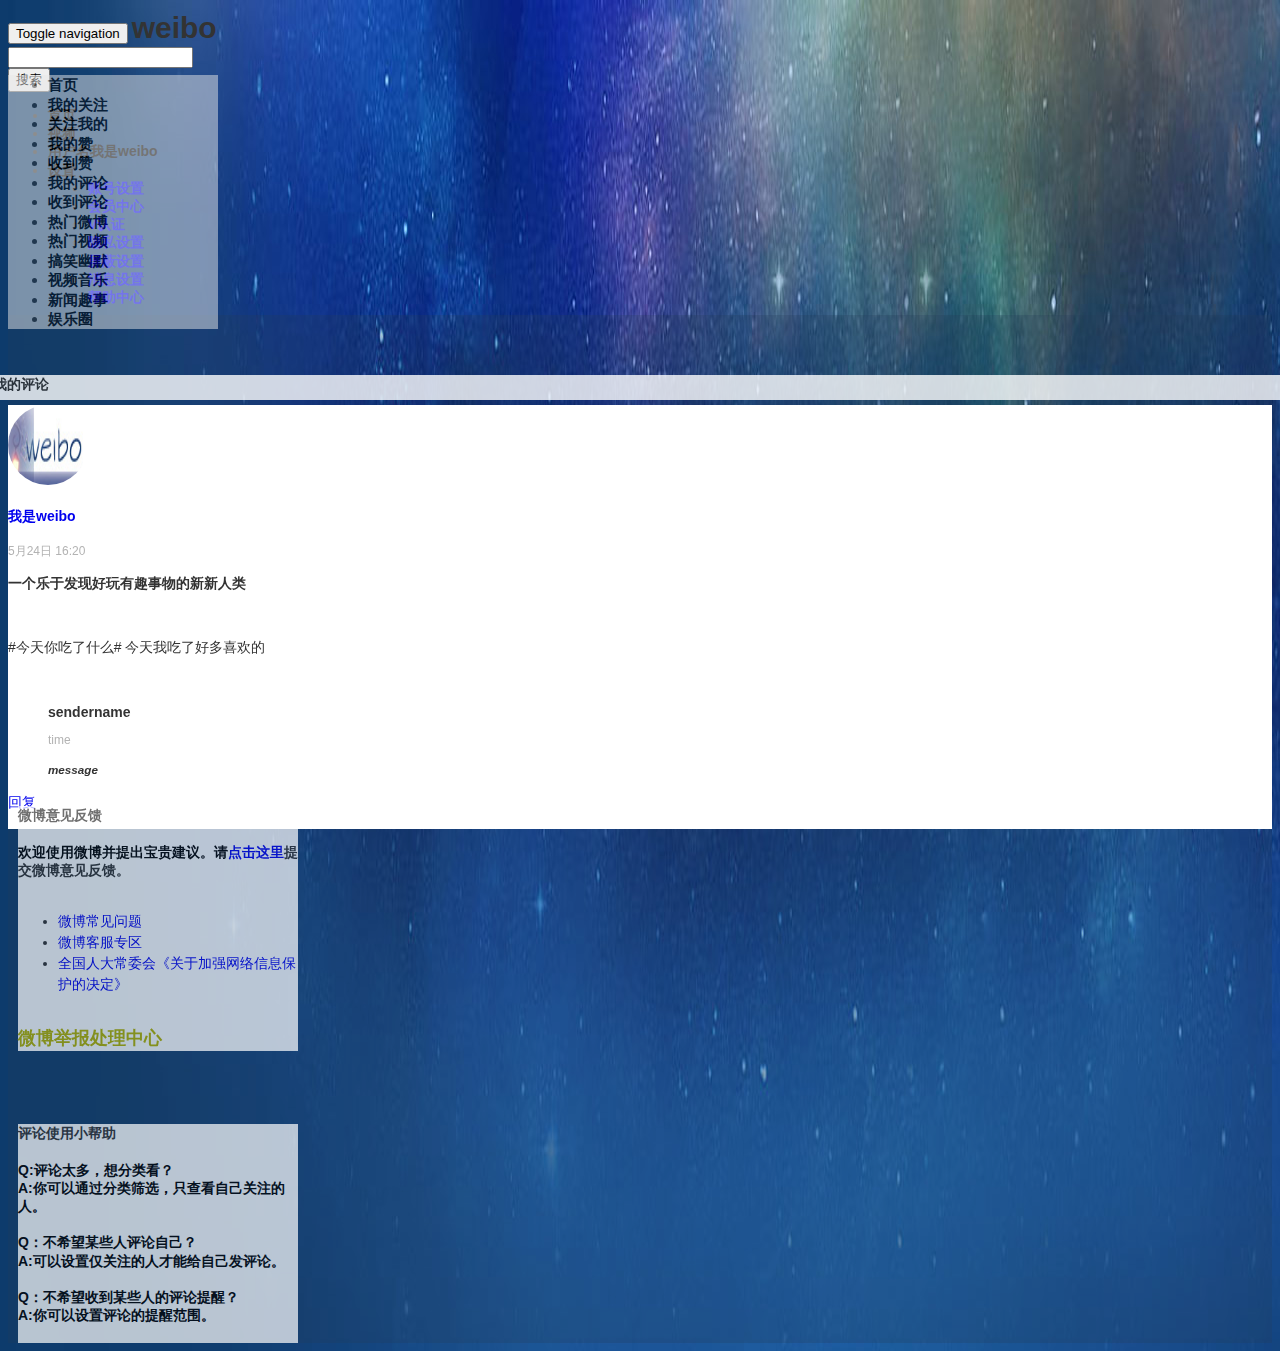
<file: my_comment.html>
<!DOCTYPE html>
<html>
<head>
   <title>weibo-发现好玩有趣的事情</title>
   <meta http-equiv="content-type" content="text/html; charset=utf-8" />
   <link href="http://cdn.static.runoob.com/libs/bootstrap/3.3.7/css/bootstrap.min.css" rel="stylesheet">
   <script src="js/jquery-2.1.0.min.js"></script>
   <script src="http://cdn.static.runoob.com/libs/bootstrap/3.3.7/js/bootstrap.min.js"></script>
   <script type="text/javascript" src="js/jQuery-cookie.js"></script>
   <link href="styles/weibo.css" type="text/css" rel="stylesheet" />
   <script type="text/javascript">
       function res(){
  	var content = prompt("请输入要回复的内容","内容");
  	$.ajax({
             type: "POST",
             url:"url",//-------------------------------------------------------需要填写php的URL
			 async: false,
             data: {"username":$.cookie("username"),"request":"comment","message":$("#message").val(),"content":content},//给服务器端传递用户昵称，类型为json,传递的类型需要和后台协商，这里给出必要3项：评论用户名称、请求类型、被评论微博id、评论内容
			 dataType:"text",//需要传递回确认信息
             success: function(){
			   window.location.reload();//刷新页面
				}
			 error: function(){
			 alert("回复失败！");
			 }
         });

  };
  </script>
	<script>
	$(document).ready(function(){
		if($.cookie("username"))  $("#username").text($.cookie("username"));//导航栏中的用户名字段设置为当前登录用户名
	});
	<!--消息获取-->
	$(document).ready(function(){
		$.ajax({
             type: "GET",
             url://-------------------------------------------------------需要填写php的URL
			 async: false,
             data: {"username":$.cookie("username"),"request":"my_comment"},//给服务器端传递用户昵称，类型为json,这里是本人用户名称
			 dataType:"json",//需要传递回被评论微博发送者的用户名称sendername，评论时间time，用户名称sendername，微博内容message,评论内容comment
             success: function(data){
			   var json = eval(data); //数组  
               $.each(json, function (index, item) {  
                   //循环获取数据并且填充相应的html元素        
                   var time = json[index].time;	
				   var sendername = json[index].sendername;	
				   var message = json[index].message;
				   var headurl = json[index].headurl;
				   var time_comment = json[index].time_comment;
				   var comment = json[index].comment;
				   var myname = json[index].myname;


				   $("#myname").text(myname);
				   $("#time").text(time);
				   $("#head").attr("src",headurl); //头像
                   $("#descrip").text(descrip);
				   $("#time_comment").text(time_comment);
				   $("#sendername").text(sendername);
				   $("#message").text(message);
				   $("#comment").text(comment);
				   })
				}
			 error: function(){
			 alert("获取微博消息失败");
			 }
         });
	});
	$(document).ready(function(){
		$("#response").click(function(){});//回复按钮，尚未完成
	};
	</script>
</head>

<body background="images/pbg.jpg">

<!------------------------------------------头部------------------------------------>
<div class="container">
	<div class="row clearfix">
		<div class="col-md-12 column">
			<nav class="navbar navbar-default navbar-fixed-top" role="navigation">
				<div class="navbar-header">
					 <button type="button" class="navbar-toggle" data-toggle="collapse" data-target="#bs-example-navbar-collapse-1"> <span class="sr-only">Toggle navigation</span>
					 <span class="icon-bar"></span><span class="icon-bar"></span><span class="icon-bar"></span></button> <a class="navbar-brand" style="font-size:30px"><strong>weibo<strong/></a>
				</div>
				
				<div class="collapse navbar-collapse" id="bs-example-navbar-collapse-1">
					<form class="navbar-form navbar-left" role="search">
						<div class="form-group">
							<input class="form-control" type="text" />
						</div> <button type="submit" class="btn btn-default">搜索</button>
					</form>
					<ul class="nav navbar-nav navbar-right">
						<li class="active">
							 <a href="http://localhost:81/weibo/weibo.html"><span class="glyphicon glyphicon-home" style="color: rgb(0,0,0);"> 首页</span></a>
						</li>
						<li>
							 <a href="#"><span class="glyphicon glyphicon-film" style="color: rgb(0,0,0);"> 视频</span></a>
						</li>
						<li>
							 <a id="username" href="#"><span class="glyphicon glyphicon-user" style="color: rgb(0,0,0);">用户名我是weibo</span></a><!--需要显示用户名-->
						</li>
						<li class="dropdown">
							 <a href="#" class="dropdown-toggle" data-toggle="dropdown"><span class="glyphicon glyphicon-cog" style="color: rgb(0,0,0);">设置</span><strong class="caret"></strong></a>
							<ul class="dropdown-menu">
								<li>
									 <a href="#">账号设置</a>
								</li>
								<li>
									 <a href="#">会员中心</a>
								</li>
								<li>
									 <a href="#">V认证</a>
								</li>
								<li>
									 <a href="#">隐私设置</a>
								</li>
								<li>
									 <a href="#">屏蔽设置</a>
								</li>
								<li>
									 <a href="#">消息设置</a>
								</li>
								<li>
									 <a href="#">帮助中心</a>
								</li>
							</ul>
						</li>
						
					</ul>
				</div>
				
			</nav>
		</div>
	</div>
</div>

<div class="container" style="background-color:rgba(36,61,89,0.25);">

  <!--------------------------------------左部------------------------------------------>
	<div class="row clearfix">
		<div class="col-md-12 column">
			<div class="row clearfix" >
				
				<div class="col-md-2 column">
				 
					<ul class="nav nav-tabs nav-stacked" style="position:fixed;width:170px;top:60px;font-size:15px;background-color:#E8E8E8;opacity:0.5;">
					<!-------需要填充超链接---->
								<li>
									 <a href="http://localhost:81/weibo/weibo.html" ><span class="glyphicon glyphicon-home" style="color: rgb(0,0,0);"> 首页</span></a>
								</li>
								<li>
									 <a href="#"><span class="glyphicon glyphicon-heart" style="color: rgb(0,0,0);"> 我的关注</span></a>
								</li>
								<li>
									 <a href="#"><span class="glyphicon glyphicon-heart" style="color: rgb(0,0,0);"> 关注我的</span></a>
								</li>
								<li>
									 <a href="#"><span class="glyphicon glyphicon-thumbs-up" style="color: rgb(0,0,0);"> 我的赞</span></a>
								</li>
								<li>
									 <a href="#"><span class="glyphicon glyphicon-thumbs-up" style="color: rgb(0,0,0);"> 收到赞</span></a>
								</li>
								<li class="active">
									 <a href="#"><span class="glyphicon glyphicon-edit" style="color: rgb(0,0,0);"> 我的评论</span></a>
								</li>	
								<li>
									 <a href="#"><span class="glyphicon glyphicon-edit" style="color: rgb(0,0,0);"> 收到评论</span></a>
								</li></hr>
								<li>
									 <a href="#"><span class="glyphicon glyphicon-hand-right" style="color: rgb(0,0,0);"> 热门微博</span></a>
								</li>
								<li>
									 <a href="#"><span class="glyphicon glyphicon-hand-right" style="color: rgb(0,0,0);"> 热门视频</span></a>
								</li></hr>
								<li>
									 <a href="#"><span class="glyphicon glyphicon-hand-right" style="color: rgb(0,0,0);"> 搞笑幽默</span></a>
								</li> 
								<li>
									 <a href="#"><span class="glyphicon glyphicon-hand-right" style="color: rgb(0,0,0);"> 视频音乐</span></a>
								</li>
								<li>
									 <a href="#"><span class="glyphicon glyphicon-hand-right" style="color: rgb(0,0,0);"> 新闻趣事</span></a>
								</li>
								<li>
									 <a href="#"><span class="glyphicon glyphicon-hand-right" style="color: rgb(0,0,0);"> 娱乐圈</span></a>
								</li>
					</ul>
				</div>
				<!-----------------------------------------------------------中部---------------------------------------------------->

<div class="col-md-7 column" style="position:relative;top:60px;">
	<div class="page-header" style="background-color:white;margin-left:-15px;height:25px;margin-bottom:5px;margin-top:-10px;opacity:0.8;margin-right:-15px;position:relative;">
	<h4>我的评论</h4>
	</div>
<!--------------------------------------------一条消息------------------------------------------>
	 <div class="row clearfix" style="background-color:white;position:relative;">
		<div class="col-md-12 column">
			<!-----------------------------------头像和名称------------------------------------>			
			<div class="row clearfix">
				<div class="col-md-8 column">
					<div class="media">
						 <a id="head" href="#" class="pull-left" target="_blank"><img src="images/weibo.jpg" class="media-object" style="border-radius:50%;width:80px;height:80px;" alt='' /></a>
						<div class="media-body">
							<a id="myname" href="#" target="_blank"><h4 class="media-heading">
								我是weibo
							</h4></a>
							<p id="time_comment" class="txt" style="text-align:left;font-size:12px;color:#B3B3B3">5月24日 16:20</p>
							<p id="descrip">一个乐于发现好玩有趣事物的新新人类</p>
						</div>
					</div>
				</div>
				<div class="col-md-1 column"></div>
			</div>
			</br>
			<!------------------------------------中间消息主体------------------------------>
			<div class="row clearfix">
				<div class="col-md-12 column">
				<!---------------------------文字部分---------------------->
					<div class="txt" style="font-family:sans-serif;">
					<p id="comment">#今天你吃了什么#
						今天我吃了好多喜欢的</p>
					</div></br>
				</div>
									<!--------------------------引用原微博-------------------->
					<blockquote>
					<a id="sendername">
					sendername
					</a> 
					<p id="time" class="txt" style="text-align:left;font-size:12px;color:#B3B3B3">
					time
					</p>
					<small id="message"><cite>message</cite></small>
					</blockquote>
			</div>
			<!---------------------------------------回复按钮-------------------------------------->
			<div class="row clearfix">
				<div class="col-md-12 column">
				<div class="col-md-9 column"></div>
						<div class="col-md-3 column"><div class="txt">
						<span class="glyphicon glyphicon-edit"></span><a href="javascript:;" onclick="res()">回复</a></span>&nbsp;
						</div>						
				</div>
			</div>
		</div>
	</div><br/>
	</div>
<!------------------------------------------------------------消息结束----------------------------------------------------------->



<!------------------------------------------------------------消息展示结束----------------------------------------------------------->
</div><br/>

<!------------------------------------------------------------------右部------------------------------------------------------------------>
		<div class="col-md-3 column" >
            <div class="row clearfix">
		        <div class="col-md-12 column" style="width:280px;background-color:white;opacity:0.7;margin-left:10px;top:40px;">
                <h4 class="obj_name"><span class="main_title W_fb W_f14">微博意见反馈</span></h4>
                	<div class="WB_innerwrap">
			     		<div class="list_wrap">
			     			<a style="color: rgb(0,0,0)";>欢迎使用微博并提出宝贵建议。请<a href="#">点击这里</a>提交微博意见反馈。</a><br><br>
		         			<ul class="ul_hot" id="sgs">
							<li class="txt">
		              		<a href="#">微博常见问题</a>
		              		</li>
		              		<li class="txt">
		              		<a href="#">微博客服专区</a>
		              		</li>
		              		<li class="txt">
		              		<a href="#">全国人大常委会《关于加强网络信息保护的决定》</a>
		              		</li>
		        			</ul>
		        			<br>
		        			<a href="#" style="font-size:18px;color: rgb(180,180,0);"><span class="glyphicon glyphicon-warning-sign"> 微博举报处理中心</a>
		        		</div>
                	</div>
	            </div>
	        </div>
	        </br>
	        </br>
	        </br>
	        	        <div class="row clearfix">
		        <div class="col-md-12 column" style="width:280px;background-color:white;opacity:0.7;margin-left:10px;">
                <h4 class="obj_name"><span class="main_title W_fb W_f14">评论使用小帮助</span></h4>
			     			<a style="color:rgb(0,0,0);">Q:评论太多，想分类看？</a>
			     			</br>
			     			<a style="color:rgb(0,0,0);">A:你可以通过分类筛选，只查看自己关注的人。</a>
							</br>
							</br>
							<a style="color:rgb(0,0,0);">Q：不希望某些人评论自己？</a>
			     			</br>
			     			<a style="color:rgb(0,0,0);">A:可以设置仅关注的人才能给自己发评论。</a>
							</br>
							</br>
							<a style="color:rgb(0,0,0);">Q：不希望收到某些人的评论提醒？</a>
			     			</br>
			     			<a style="color:rgb(0,0,0);">A:你可以设置评论的提醒范围。</a>
							</br>
							</br>
	            </div>
	        </div>

</body>
</file>
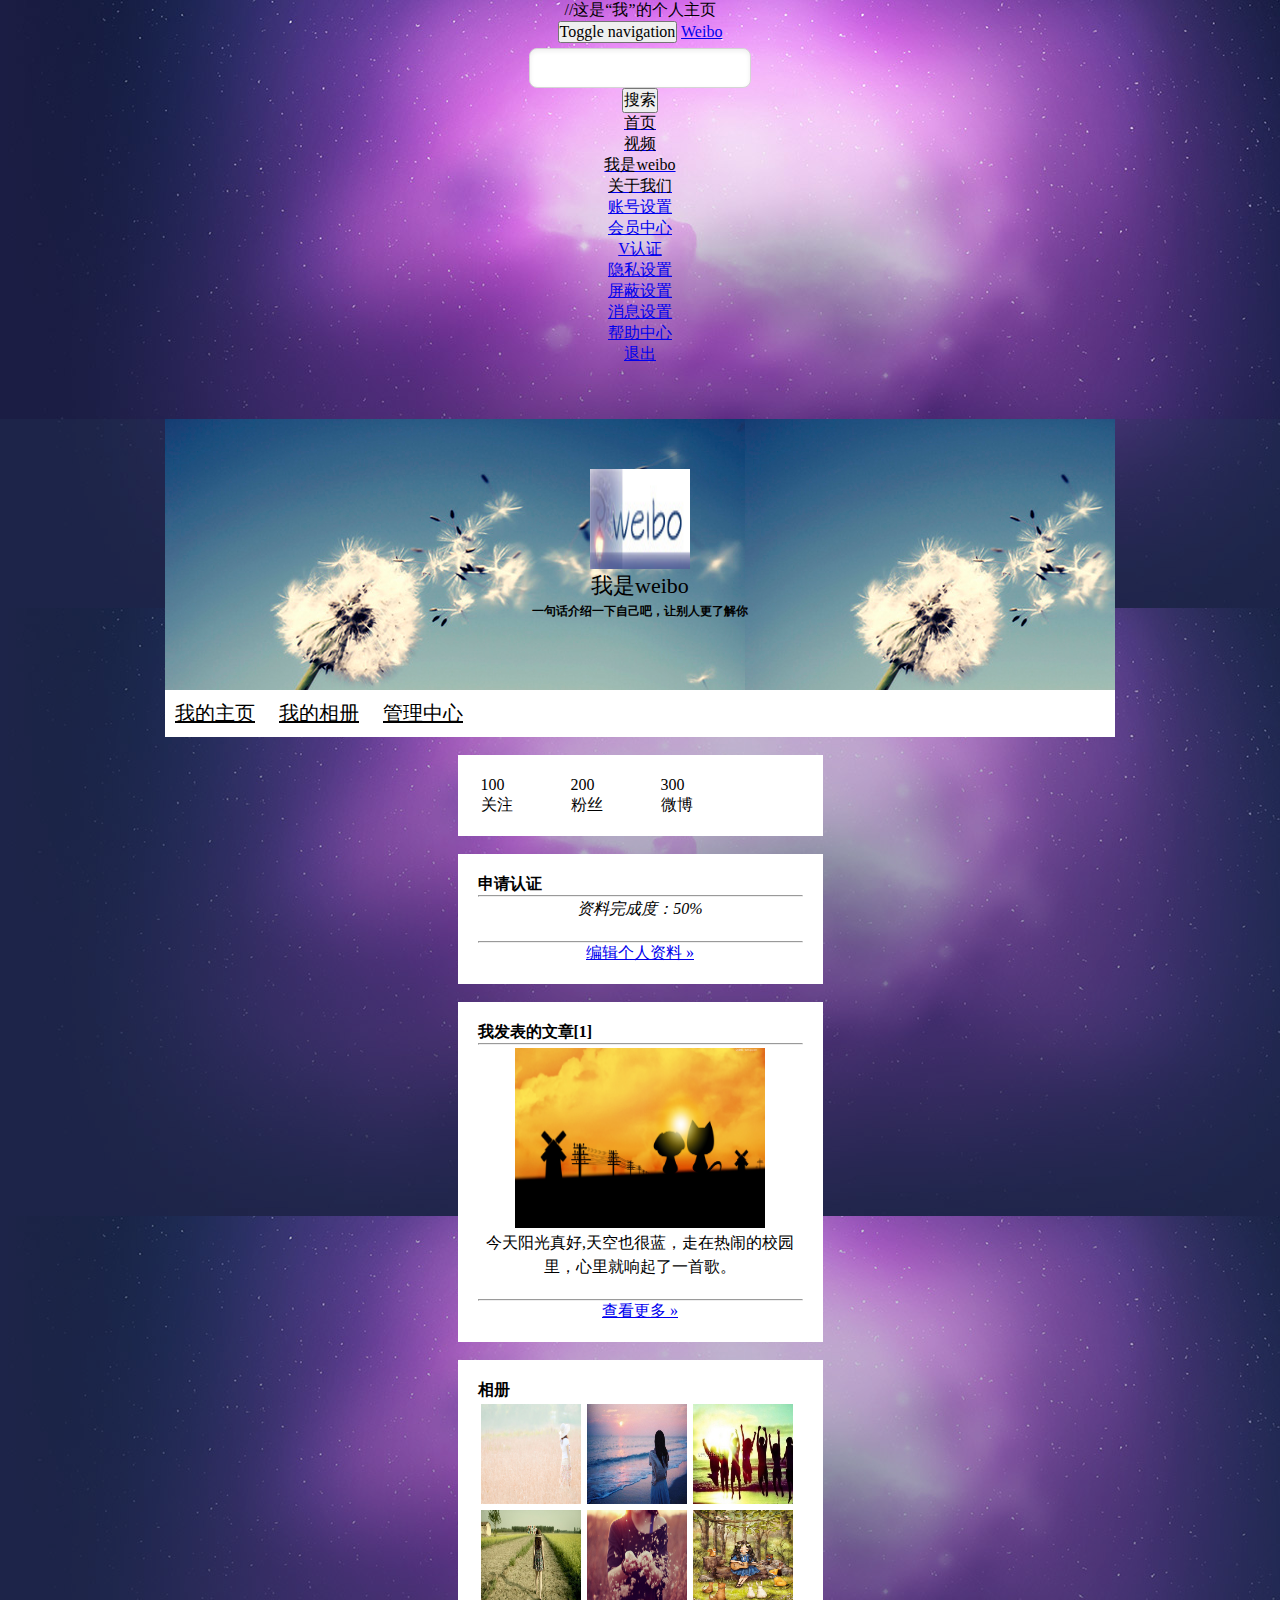
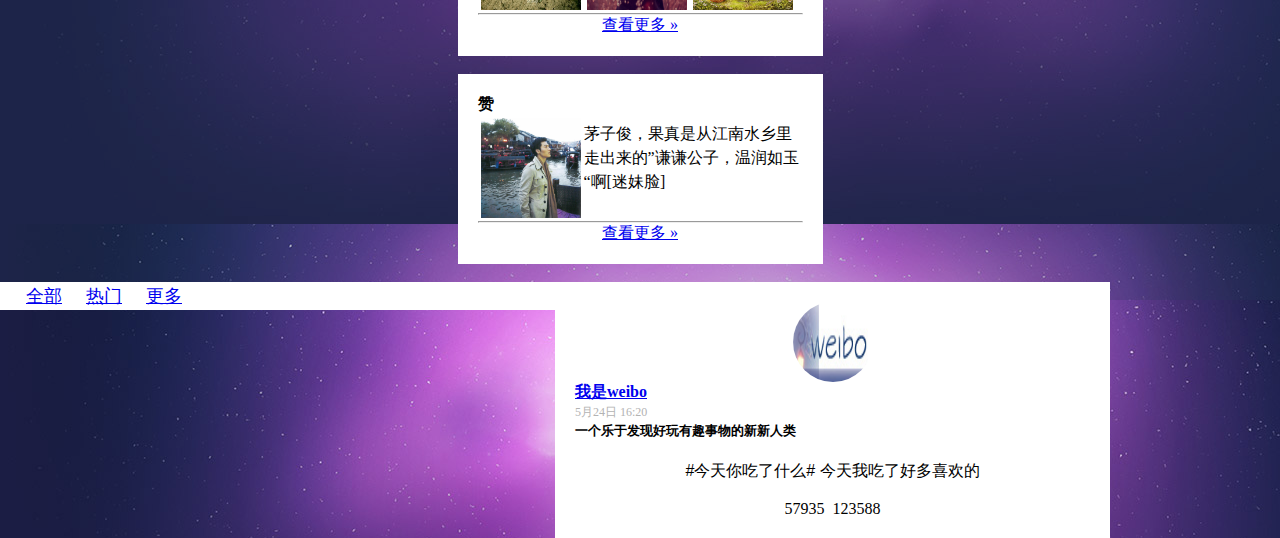
<file: personal_page.html>
//这是“我”的个人主页
<!DOCTYPE html>
<html>
<head>
   <title>weibo-发现好玩有趣的事情</title>
   <meta http-equiv="content-type" content="text/html; charset=utf-8" />
   <link href="http://cdn.static.runoob.com/libs/bootstrap/3.3.7/css/bootstrap.min.css" rel="stylesheet">
   <!--<script src="http://cdn.static.runoob.com/libs/jquery/2.0.0/jquery.min.js"></script>!-->
   <script src="js/jquery-2.1.0.min.js"></script>
   <script src="http://cdn.static.runoob.com/libs/bootstrap/3.3.7/js/bootstrap.min.js"></script>
    <script src="js/easyform/easyform.js"></script>
    
	<link rel="stylesheet" href="css/platform-1.css">
    <link rel="stylesheet" href="js/easyform/easyform.css">
	
    <link rel="stylesheet" href="css/tab.css">  
	<style type="text/css">	  
	  /*returnTop*/
     p#back-to-top{ 
     position:fixed; 
     display:none; 
     bottom:60px; 
     right:100px; 
     } 
     p#back-to-top a{ 
     text-align:center; 
     text-decoration:none; 
     color:#d1d1d1; 
     display:block; 
      width:64px;
     font-size:15px	;  
     /*使用CSS3中的transition属性给跳转链接中的文字添加渐变效果*/
     -moz-transition:color 1s; 
     -webkit-transition:color 1s; 
     -o-transition:color 1s; 
      } 
     p#back-to-top a:hover{ 
     color:#979797; 
      } 
     p#back-to-top a span{ 
     background:transparent url(/static/imgs/sprite.png?1202) no-repeat -25px -290px; 
     border-radius:6px; 
     display:block; 
     height:64px; 
     width:56px; 
     margin-bottom:5px; 
    /*使用CSS3中的transition属性给<span>标签背景颜色添加渐变效果*/
    -moz-transition:background 1s; 
   -webkit-transition:background 1s; 
   -o-transition:background 1s; 
    }
    #back-to-top a:hover span{ 
       background:transparent url(/image/top.bng) no-repeat -25px -290px; 
    }
	</style>

	
	
<!------------------------------------------------------js代码部分------------------------------------------------------------------------->
<script> 
  
  $(function(){ //------------------------点击后回到页面顶部----------------------
  //当滚动条的位置处于距顶部100像素以下时，跳转链接出现，否则消失 
  $(function () { 
    $(window).scroll(function(){ 
    if ($(window).scrollTop()>100){ 
    $("#back-to-top").fadeIn(500); 
     } 
    else
    { 
     $("#back-to-top").fadeOut(500); 
    } 
   }); 
   //当点击跳转链接后，回到页面顶部位置 
   $("#back-to-top").click(function(){ 
   $('body,html').animate({scrollTop:0},500); 
   return false; 
   }); 
   }); 
  }); 
  
       
    $(function () {//利用cookie获取用户各项信息
　　　 if($.cookie("username")) $("#username").val($.cookie("username"));//读取cookie的信息
       $.ajax({
             type: "GET",
             url://-------------------------------------------------------需要填写php的URL
			 async: false,
             data: {username:$("#username").val()},
			 dataType:"json",//需要传递回用户标签表述descrip，用户头像headurl，follow数量num_follow，fans数量num_fans和发微博数量num_weibo
             success: function(data){
			   var json = eval(data); //数组  
               $.each(json, function (index, item) {  
                   //循环获取数据       
                   var descrip = json[index].descrip;
                   var headurl= json[index].headurl;  
                   var num_follow = json[index].num_follow;	
				   var num_fans = json[index].num_fans;	
				   var num_weibo = json[index].num_weibo;
				   
				   $("#head").attr("src",headurl)
                   row.find("#descrip").text(descrip);
				   row.find("#num_follow").text(num_follow);
				   row.find("#num_fans").text(num_fans);
				   row.find("#num_weibo").text(num_weibo);
                    )};  },	  
			 error：function(){
			 alert("获取用户信息失败");
			 }
         });
        })

</script>

</head>

<body  style="background-color:#ffffcc;"background="image/body_bg_page.jpg">
<!--------------------------------------------导航栏-------------------------------------------------------------->
<div class="container">
	<div class="row clearfix">
		<div class="col-md-12 column">
			<nav class="navbar navbar-default navbar-fixed-top" role="navigation">
				<div class="navbar-header">
					 <button class="navbar-toggle" type="button" data-toggle="collapse" data-target="#bs-example-navbar-collapse-1"> 
					 <span class="sr-only">Toggle navigation</span>
					 <span class="icon-bar"></span>
					 <span class="icon-bar"></span>
					 <span class="icon-bar"></span>
					 </button> <a class="navbar-brand" href="#">Weibo</a>
				</div>
				
				<div class="collapse navbar-collapse" id="bs-example-navbar-collapse-1">
				    <form class="navbar-form navbar-left" role="search">
						<div class="form-group">
							<input class="form-control" type="text" />
						</div> <button class="btn btn-default" type="submit">搜索</button>
					</form>
					<ul class="nav navbar-nav navbar-right">
				        <li >
							 <a href="http://localhost/personal_home.html"><span class="glyphicon glyphicon-home" style="color: rgb(0,0,0);"> 首页</span></a>
						</li>
						<li>
							 <a href="#"><span class="glyphicon glyphicon-film" style="color: rgb(0,0,0);"> 视频</span></a>
						</li>
						<li class="active">
							 <a href="#"><span class="glyphicon glyphicon-user" style="color: rgb(0,0,0);"> 我是weibo</span></a>
						</li>
						<li class="dropdown">
							 <a href="#" class="dropdown-toggle" data-toggle="dropdown"><span class="glyphicon glyphicon-cog" style="color: rgb(0,0,0);"> 关于我们</span><strong class="caret"></strong></a>
							<ul class="dropdown-menu">
								<li>
									 <a href="#">账号设置</a>
								</li>
								<li>
									 <a href="#">会员中心</a>
								</li>
								<li>
									 <a href="#">V认证</a>
								</li>
								<li>
									 <a href="#">隐私设置</a>
								</li>
								<li>
									 <a href="#">屏蔽设置</a>
								</li>
								<li>
									 <a href="#">消息设置</a>
								</li>
								<li>
									 <a href="#">帮助中心</a>
								</li>
								<li>
									 <a href="/">退出</a>
								</li>
							</ul>
						</li>
					</ul>
				</div>
            </nav>
		</div>
	</div>
  </div>
  
  
 </br></br></br>
<!----------------------------------------------页面主体部分------------------------------------------------------------------------------------------->
  <div class="container" style="background-color:rgba(36,61,89,0.25)">
	<div class="row clearfix">
		<div class="col-md-12 column">
			
    <!-----------------------------------------------背景图、头像和名称部分---------------------------------------------------------------->
			<div  style="background:url(image/bg.jpg);padding:50px;width:950px;margin:0 auto" >
			<img id="headurl"class="img-circle" width="100" height="100" src="images/weibo.jpg" />
			<p class="text-center" style="font-size:22px" id="username">
				我是weibo<br/>
			  <b id="descrip"class="text-center" style="font-size:12px"> 一句话介绍一下自己吧，让别人更了解你</b>
			</p>
			</div>
    <!-----------------------------------------------主页、相册、管理中心导航栏------------------------------------------------------------>			
			 <div style="background-color:white;padding:10px;width:950px;margin:0 auto" >
			      <div class="row clearfix">
				    <div class="col-md-4">  </div>
					<div class="col-md-8">
				     <table>
				      <tr>
				       <td>
					    <a href="#" class="active" style="font-size:20px;font-weight:200;color:black">我的主页</a> </td>
				       <td>&nbsp; &nbsp; &nbsp;
					    <a href="#" style="font-size:20px;font-weight:200;color:black">我的相册</a></td>
				       <td>&nbsp; &nbsp; &nbsp;
					    <a href="#" style="font-size:20px;font-weight:200;color:black">管理中心</a></td>
				      </tr>
			         </table>
				    </div>
				  </div>
			</div>
    <!-------------------------------------------页面左侧部分-------------------------------------------------------------------------------->			
			<div class="row clearfix">
			   <div class="col-md-offset-1 col-md-4">
			   </br>
      <!---------------------------------------关注数、粉丝数、微博数部分-------------------------------------------------------------->
				<div  class="thumbnail" style="background-color:white;padding:20px;width:365px;margin:0 auto" >
			    <table style="margin-left:3px;">
                <tr>
                  <td id="num_follow"style="width:90px;height:20px;">100</td>
                  <td id="num_fans"style="width:90px;height:20px;">200</td>
                  <td id="num_weibo"style="width:90px;height:20px;">300</td>
                </tr>
                <tr>
                  <td style="width:80px;height:20px;">关注 </td>
                  <td style="width:80px;height:20px;">粉丝 </td>
                  <td style="width:80px;height:20px;">微博 </td>
                </tr>
                </table>
				</div>
				</br>
      <!---------------------------------------------------资料完成度部分-------------------------------------------------------------->				
				<div class="thumbnail" id="fixed" style="background-color:white;padding:20px;width:365px;margin:0 auto" >
				  <h4 style="text-align:left">
				   申请认证
				  </h4> <hr />
				  <p style="font-style:italic">资料完成度：50%</p>
				  <div class="progress">
	               <div class="progress-bar" role="progressbar" aria-valuenow="60"
		                aria-valuemin="0" aria-valuemax="100" style="width: 50%;">
		           </div>
                   </div>
				  <hr />
				  <a class="btn" href="#">编辑个人资料 »</a>
				  </div> <br/>
      <!------------------------------------------------我发表的文章部分--------------------------------------------------------------->				
				<div class="thumbnail" style="background-color:white;padding:20px;width:365px;margin:0 auto" >
				  <h4 style="text-align:left">
				   我发表的文章[1]
				  </h4> <hr />				
				  <img alt="Ballade" src="image/surface.jpg" style="margin:3px;" width="250" height="180"/>
				  <p>
					今天阳光真好,天空也很蓝，走在热闹的校园里，心里就响起了一首歌。
				   </p>
				   <hr />
					<a class="btn" href="#">查看更多 »</a>
				</div>
				<br/>
      <!-----------------------------------------------相册部分------------------------------------------------------------------------>				
				 <div class="thumbnail" style="background-color:white;padding:20px;width:365px;margin:0 auto" >
				  <h4 style="text-align:left">
				   相册
				  </h4>
				  <table>
				   <tr>
				    <td><img alt="Ballade" src="image/p1.jpg" style="margin:3px;"width="100" height="100"/> </td>
					<td><img alt="Ballade" src="image/p2.jpg" style="margin:3px;" width="100" height="100"/></td>
					<td><img alt="Ballade" src="image/p3.jpg" style="margin:3px;"width="100" height="100"/></td>
				   </tr>
				   <tr>
				    <td><img alt="Ballade" src="image/p4.jpg" style="margin:3px;"width="100" height="100"/></td>
				    <td><img alt="Ballade" src="image/p5.jpg" style="margin:3px;"width="100" height="100"/></td>
				    <td><img alt="Ballade" src="image/p6.jpg" style="margin:3px;"width="100" height="100"/></td>
				   </tr>
				  </table>
				  <hr />
				   <a class="btn" href="#">查看更多 »</a>
				  </div>
				  </br>
      <!-------------------------------------------赞部分----------------------------------------------------------------------------->
				  <div class="thumbnail" style="background-color:white;padding:20px;width:365px;margin:0 auto" >
				  <h4 style="text-align:left">
				   赞
				  </h4> 
				  <table>
				  <tr>
				  <td><img alt="Ballade" src="image/p7.jpg" style="margin:3px;" width="100" height="100"/></td>
				  <td><p>茅子俊，果真是从江南水乡里走出来的”谦谦公子，温润如玉“啊[迷妹脸]</p></td>
				  </tr>
				  </table>
				   <hr />
				  <a class="btn" href="#">查看更多 »</a>
				  </div>
				</div>
				
			    </br>
    <!-----------------------------------------------------页面左侧部分--------------------------------------------------------------------->				
		<div class="col-md-7 column">
      <!---------------------------------------------------导航栏-------------------------------------------------------------->				 
				 <div class="thumbnail" style="background-color:white;padding:2px;width:555px;float:left" >
			      <table>
				   <tr>
				    <td >&nbsp; &nbsp; &nbsp;
					  <a href="#" class="active" style="font-size:18px;font-weight:200">全部</a> </td>
				  <td>&nbsp; &nbsp; &nbsp;
					 <a href="#" style="font-size:18px;font-weight:200">热门     </a></td>
				  <td>&nbsp; &nbsp; &nbsp;
					 <a href="#" style="font-size:18px;font-weight:200">更多    </a></td>
				  </tr>
			      </table>
				  </div>
      <!-----------------------------------------返回顶部的链接---------------------------------------------------------------->
            <p id="back-to-top"><a href="#top"><span></span>返回顶部</a></p>
			
             
      <!----------------------------------------------一条消息------------------------------------------->
         <div class="thumbnail" style="background-color:white;padding:20px;width:555px;float:left" >
			<!-----------------------------------头像和名称------------------------------------>			
			<div class="row clearfix">
				<div class="col-md-8 column">
					<div class="media">
						 <a href="#" class="pull-left" target="_blank"><img src="images/weibo.jpg" class="media-object" style="border-radius:50%;width:80px;height:80px;" alt='' /></a>
						<div class="media-body">
							<a href="#" target="_blank"style="text-align:left"><h4 class="media-heading">
								我是weibo
							</h4></a>
							<p id="time" class="txt" style="text-align:left;font-size:12px;color:#B3B3B3">5月24日 16:20 <br/>
							<b id="descrip"style="text-align:left;font-size:13px;color:black">一个乐于发现好玩有趣事物的新新人类</b></p>
							
						</div>
					</div>
				</div>
				<div class="col-md-4 column"></div>
			</div>
			<!------------------------------------中间消息主体------------------------------>
			<div class="row clearfix">
				<div class="col-md-12 column">
				<!---------------------------文字部分------------------------->
					<div class="txt" style="font-family:sans-serif;">#今天你吃了什么#
						今天我吃了好多喜欢的
					</div></br>
				</div>
			</div>
			<!---------------------------------------下面的转发、评论、点赞--------------------------------------->
			<div class="row clearfix">
				<div class="col-md-12 column">
				<div class="col-md-8 column"></div>
						<div class="col-md-4 column"><div class="txt">
						<span class="glyphicon glyphicon-edit"></span>57935</span>&nbsp;
						<span class="glyphicon glyphicon-thumbs-up"></span>123588</span></div>
						</div>						
				</div>
			</div>
		</div>
	</div><br/>
<!------------------------------------------------------------消息结束----------------------------------------------------------->
		
			
		
		
	</div>
   </div>	
  </div>
 </div>
</body>
</html>
</file>
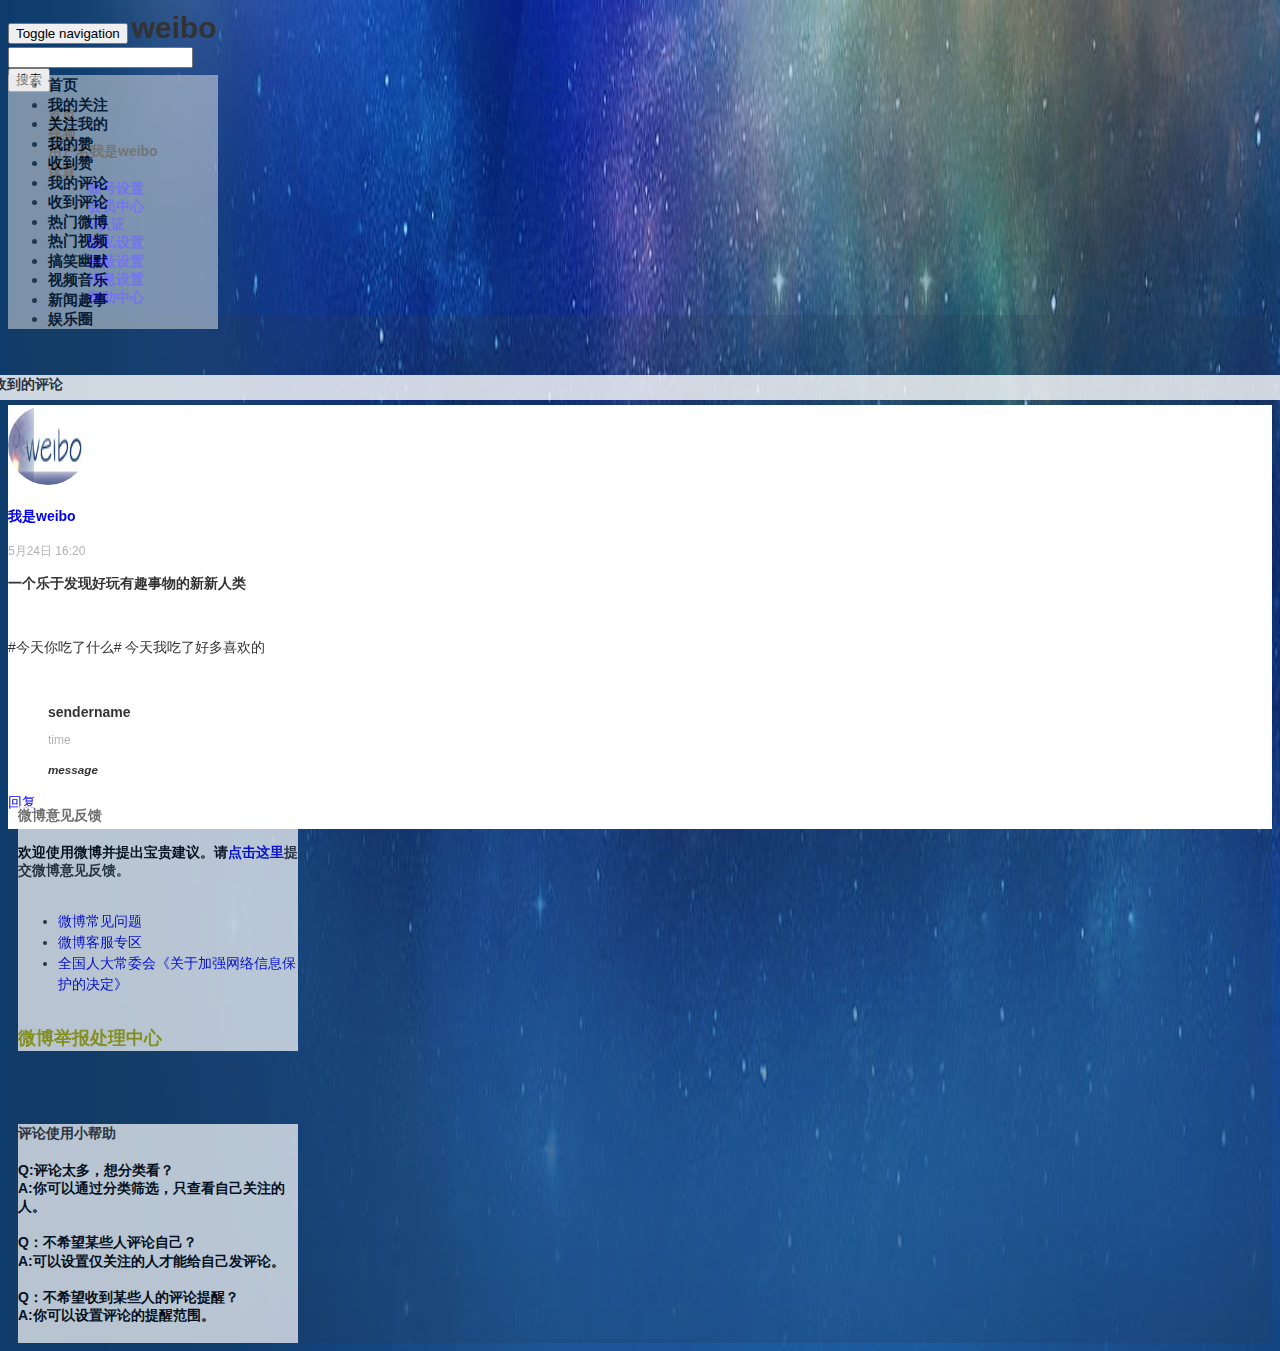
<file: rec_comment.html>
<!DOCTYPE html>
<html>
<head>
   <title>weibo-发现好玩有趣的事情</title>
   <meta http-equiv="content-type" content="text/html; charset=utf-8" />
   <link href="http://cdn.static.runoob.com/libs/bootstrap/3.3.7/css/bootstrap.min.css" rel="stylesheet">
   <script src="js/jquery-2.1.0.min.js"></script>
   <script src="http://cdn.static.runoob.com/libs/bootstrap/3.3.7/js/bootstrap.min.js"></script>
   <script type="text/javascript" src="js/jQuery-cookie.js"></script>
   <link href="styles/weibo.css" type="text/css" rel="stylesheet" />
      <script type="text/javascript">
       function res(){
  	var content = prompt("请输入要回复的内容","内容");
  	$.ajax({
             type: "POST",
             url:"url",//-------------------------------------------------------需要填写php的URL
			 async: false,
             data: {"username":$.cookie("username"),"request":"comment","message":$("#message").val(),"content":content},//给服务器端传递用户昵称，类型为json,传递的类型需要和后台协商，这里给出必要3项：评论用户名称、请求类型、被评论微博id、评论内容
			 dataType:"text",//需要传递回确认信息
             success: function(){
			   window.location.reload();//刷新页面
				}
			 error: function(){
			 alert("回复失败！");
			 }
         });

  };
  </script>
	<script>
	$(document).ready(function(){
		if($.cookie("username"))  $("#username").text($.cookie("username"));//导航栏中的用户名字段设置为当前登录用户名
	});
	<!--消息获取-->
	$(document).ready(function(){
		$.ajax({
             type: "GET",
             url://-------------------------------------------------------需要填写php的URL
			 async: false,
             data: {"username":$.cookie("username"),"request":"my_comment"},//给服务器端传递用户昵称，类型为json,这里是本人用户名称
			 dataType:"json",//需要传递回被评论微博发送者的用户名称sendername，评论时间time，用户名称sendername，微博内容message,评论内容comment
             success: function(data){
			   var json = eval(data); //数组  
               $.each(json, function (index, item) {  
                   //循环获取数据并且填充相应的html元素        
                   var time = json[index].time;	
				   var sendername = json[index].sendername;	
				   var message = json[index].message;
				   var headurl = json[index].headurl;
				   var time_comment = json[index].time_comment;
				   var comment = json[index].comment;
				   var myname = json[index].myname;


				   $("#myname").text(myname);
				   $("#time").text(time);
				   $("#head").attr("src",headurl); //头像
                   $("#descrip").text(descrip);
				   $("#time_comment").text(time_comment);
				   $("#sendername").text(sendername);
				   $("#message").text(message);
				   $("#comment").text(comment);
				   })
				}
			 error: function(){
			 alert("获取微博消息失败");
			 }
         });
	});
	$(document).ready(function(){
		$("#response").click(function(){});//回复按钮，尚未完成
	};
	</script>
</head>

<body background="images/pbg.jpg">

<!------------------------------------------头部------------------------------------>
<div class="container">
	<div class="row clearfix">
		<div class="col-md-12 column">
			<nav class="navbar navbar-default navbar-fixed-top" role="navigation">
				<div class="navbar-header">
					 <button type="button" class="navbar-toggle" data-toggle="collapse" data-target="#bs-example-navbar-collapse-1"> <span class="sr-only">Toggle navigation</span>
					 <span class="icon-bar"></span><span class="icon-bar"></span><span class="icon-bar"></span></button> <a class="navbar-brand" style="font-size:30px"><strong>weibo<strong/></a>
				</div>
				
				<div class="collapse navbar-collapse" id="bs-example-navbar-collapse-1">
					<form class="navbar-form navbar-left" role="search">
						<div class="form-group">
							<input class="form-control" type="text" />
						</div> <button type="submit" class="btn btn-default">搜索</button>
					</form>
					<ul class="nav navbar-nav navbar-right">
						<li class="active">
							 <a href="http://localhost:81/weibo/weibo.html"><span class="glyphicon glyphicon-home" style="color: rgb(0,0,0);"> 首页</span></a>
						</li>
						<li>
							 <a href="#"><span class="glyphicon glyphicon-film" style="color: rgb(0,0,0);"> 视频</span></a>
						</li>
						<li>
							 <a href="#"><span class="glyphicon glyphicon-user" style="color: rgb(0,0,0);">用户名我是weibo</span></a><!--需要显示用户名-->
						</li>
						<li class="dropdown">
							 <a href="#" class="dropdown-toggle" data-toggle="dropdown"><span class="glyphicon glyphicon-cog" style="color: rgb(0,0,0);">设置</span><strong class="caret"></strong></a>
							<ul class="dropdown-menu">
								<li>
									 <a href="#">账号设置</a>
								</li>
								<li>
									 <a href="#">会员中心</a>
								</li>
								<li>
									 <a href="#">V认证</a>
								</li>
								<li>
									 <a href="#">隐私设置</a>
								</li>
								<li>
									 <a href="#">屏蔽设置</a>
								</li>
								<li>
									 <a href="#">消息设置</a>
								</li>
								<li>
									 <a href="#">帮助中心</a>
								</li>
							</ul>
						</li>
						
					</ul>
				</div>
				
			</nav>
		</div>
	</div>
</div>

<div class="container" style="background-color:rgba(36,61,89,0.25);">

  <!--------------------------------------左部------------------------------------------>
	<div class="row clearfix">
		<div class="col-md-12 column">
			<div class="row clearfix" >
				
				<div class="col-md-2 column">
				 
					<ul class="nav nav-tabs nav-stacked" style="position:fixed;width:170px;top:60px;font-size:15px;background-color:#E8E8E8;opacity:0.5;">
					<!-------需要填充超链接---->
								<li>
									 <a href="http://localhost:81/weibo/weibo.html" ><span class="glyphicon glyphicon-home" style="color: rgb(0,0,0);"> 首页</span></a>
								</li>
								<li>
									 <a href="#"><span class="glyphicon glyphicon-heart" style="color: rgb(0,0,0);"> 我的关注</span></a>
								</li>
								<li>
									 <a href="#"><span class="glyphicon glyphicon-heart" style="color: rgb(0,0,0);"> 关注我的</span></a>
								</li>
								<li>
									 <a href="#"><span class="glyphicon glyphicon-thumbs-up" style="color: rgb(0,0,0);"> 我的赞</span></a>
								</li>
								<li>
									 <a href="#"><span class="glyphicon glyphicon-thumbs-up" style="color: rgb(0,0,0);"> 收到赞</span></a>
								</li>
								<li>
									 <a href="#"><span class="glyphicon glyphicon-edit" style="color: rgb(0,0,0);"> 我的评论</span></a>
								</li>	
								<li class="active">
									 <a href="#"><span class="glyphicon glyphicon-edit" style="color: rgb(0,0,0);"> 收到评论</span></a>
								</li></hr>
								<li>
									 <a href="#"><span class="glyphicon glyphicon-hand-right" style="color: rgb(0,0,0);"> 热门微博</span></a>
								</li>
								<li>
									 <a href="#"><span class="glyphicon glyphicon-hand-right" style="color: rgb(0,0,0);"> 热门视频</span></a>
								</li></hr>
								<li>
									 <a href="#"><span class="glyphicon glyphicon-hand-right" style="color: rgb(0,0,0);"> 搞笑幽默</span></a>
								</li> 
								<li>
									 <a href="#"><span class="glyphicon glyphicon-hand-right" style="color: rgb(0,0,0);"> 视频音乐</span></a>
								</li>
								<li>
									 <a href="#"><span class="glyphicon glyphicon-hand-right" style="color: rgb(0,0,0);"> 新闻趣事</span></a>
								</li>
								<li>
									 <a href="#"><span class="glyphicon glyphicon-hand-right" style="color: rgb(0,0,0);"> 娱乐圈</span></a>
								</li>
					</ul>
				</div>
				<!-----------------------------------------------------------中部---------------------------------------------------->

<div class="col-md-7 column" style="position:relative;top:60px;">
	<div class="page-header" style="background-color:white;margin-left:-15px;height:25px;margin-bottom:5px;margin-top:-10px;opacity:0.8;margin-right:-15px;position:relative;">
	<h4>收到的评论</h4>
	</div>
<!--------------------------------------------一条消息------------------------------------------>
	 <div class="row clearfix" style="background-color:white;position:relative;">
		<div class="col-md-12 column">
			<!-----------------------------------头像和名称------------------------------------>			
			<div class="row clearfix">
				<div class="col-md-8 column">
					<div class="media">
						 <a id="head" href="#" class="pull-left" target="_blank"><img src="images/weibo.jpg" class="media-object" style="border-radius:50%;width:80px;height:80px;" alt='' /></a>
						<div class="media-body">
							<a id="myname" href="#" target="_blank"><h4 class="media-heading">
								我是weibo
							</h4></a>
							<p id="time_comment" class="txt" style="text-align:left;font-size:12px;color:#B3B3B3">5月24日 16:20</p>
							<p id="descrip">一个乐于发现好玩有趣事物的新新人类</p>
						</div>
					</div>
				</div>
				<div class="col-md-1 column"></div>
			</div>
			</br>
			<!------------------------------------中间消息主体------------------------------>
			<div class="row clearfix">
				<div class="col-md-12 column">
				<!---------------------------文字部分---------------------->
					<div class="txt" style="font-family:sans-serif;">
					<p id="comment">#今天你吃了什么#
						今天我吃了好多喜欢的</p>
					</div></br>
				</div>
									<!--------------------------引用原微博-------------------->
					<blockquote>
					<a id="sendername">
					sendername
					</a> 
					<p id="time" class="txt" style="text-align:left;font-size:12px;color:#B3B3B3">
					time
					</p>
					<small id="message"><cite>message</cite></small>
					</blockquote>
			</div>
			<!---------------------------------------回复按钮-------------------------------------->
			<div class="row clearfix">
				<div class="col-md-12 column">
				<div class="col-md-9 column"></div>
						<div class="col-md-3 column"><div class="txt">
						<span class="glyphicon glyphicon-edit"></span><a href="javascript:;" onclick="res()">回复</a></span>&nbsp;
						</div>						
				</div>
			</div>
		</div>
	</div><br/>
	</div>
<!------------------------------------------------------------消息结束----------------------------------------------------------->



<!------------------------------------------------------------消息展示结束----------------------------------------------------------->
</div><br/>

<!---------------------------------右部------------------------------>
		<div class="col-md-3 column" >
            <div class="row clearfix">
		        <div class="col-md-12 column" style="width:280px;background-color:white;opacity:0.7;margin-left:10px;top:40px;">
                <h4 class="obj_name"><span class="main_title W_fb W_f14">微博意见反馈</span></h4>
                	<div class="WB_innerwrap">
			     		<div class="list_wrap">
			     			<a style="color: rgb(0,0,0)";>欢迎使用微博并提出宝贵建议。请<a href="#">点击这里</a>提交微博意见反馈。</a><br><br>
		         			<ul class="ul_hot" id="sgs">
							<li class="txt">
		              		<a href="#">微博常见问题</a>
		              		</li>
		              		<li class="txt">
		              		<a href="#">微博客服专区</a>
		              		</li>
		              		<li class="txt">
		              		<a href="#">全国人大常委会《关于加强网络信息保护的决定》</a>
		              		</li>
		        			</ul>
		        			<br>
		        			<a href="#" style="font-size:18px;color: rgb(180,180,0);"><span class="glyphicon glyphicon-warning-sign"> 微博举报处理中心</a>
		        		</div>
                	</div>
	            </div>
	        </div>
	        </br>
	        </br>
	        </br>
	        	        <div class="row clearfix">
		        <div class="col-md-12 column" style="width:280px;background-color:white;opacity:0.7;margin-left:10px;">
                <h4 class="obj_name"><span class="main_title W_fb W_f14">评论使用小帮助</span></h4>
			     			<a style="color:rgb(0,0,0);">Q:评论太多，想分类看？</a>
			     			</br>
			     			<a style="color:rgb(0,0,0);">A:你可以通过分类筛选，只查看自己关注的人。</a>
							</br>
							</br>
							<a style="color:rgb(0,0,0);">Q：不希望某些人评论自己？</a>
			     			</br>
			     			<a style="color:rgb(0,0,0);">A:可以设置仅关注的人才能给自己发评论。</a>
							</br>
							</br>
							<a style="color:rgb(0,0,0);">Q：不希望收到某些人的评论提醒？</a>
			     			</br>
			     			<a style="color:rgb(0,0,0);">A:你可以设置评论的提醒范围。</a>
							</br>
							</br>
	            </div>
	        </div>
</body>
</file>
<file: styles/weibo.css>
body
{
font: 12px/1.3 'Arial','Microsoft YaHei';
font-size:14px;
color:#333;
}

.txt
{
font: 12px/1.3 'Arial','Microsoft YaHei';
font-size:14px;
color:#333;
}

.ul_text
{width:230px;
overflow:hidden;
zoom:1;
border:none;
}

.ul_text li
{float:left;width:90px;padding:5px;
font: 12px/1.3 'Arial','Microsoft YaHei';
font-size:12px;
color:#333;
list-style-type:none;
}

.text_title
{

margin-left:12px;
}

.ul_hot li
{
line-height:150%;	
}

a:link {
 text-decoration: none;
}
a:visited {
 text-decoration: none;
}
a:hover {
 text-decoration: none;
}
a:active {
 text-decoration: none;
}

table{
border-collapse: collapse;
border-spacing: 0;
table-layout: fixed;
}
</file>
<file: js/easyform/easyform.css>
.easyform-close{background-image: url('close-normal.png'); width:20px !important; height: 20px !important; line-height: 20px !important;}
.easyform-close:hover{background-image: url('close-over.png');}

.easytip-text, .easytip-text:before, .easytip-text:after{ box-sizing: content-box;}
.easytip-arrow, .easytip-arrow:before, .easytip-arrow:after{box-sizing: content-box;}

.easy-black{color:rgba(238,238,238,1);background-color:rgba(75,75,75,0.8);border:1px solid rgba(75,75,75,1);border-radius:5px; padding: 10px;}
.easy-blue{color:rgba(255,255,255,1);background-color:rgba(51,153,204,0.8);border:1px solid rgba(102,153,204,1);border-radius:5px;padding: 10px;}
.easy-red{color:rgba(255,255,255,1);background-color:rgba(255,102,102,0.9);border:1px solid rgba(204,0,51,1);border-radius:5px;padding: 10px;}
.easy-white{color:rgba(102,102,102,1);background-color:rgba(255,255,255,0.9);border:1px solid rgba(153,153,153,1);border-radius:5px;padding: 10px;}
</file>
<file: css/tab.css>
*, *:before, *:after {
    margin: 0;
    padding: 0;
    box-sizing: border-box;
    outline: none;
}

h1 {
    padding: 50px 0;
    font-weight: 400;
    text-align: center;
}

p {
    margin: 0 0 20px;
    line-height: 1.5;
}

main {
    min-width: 320px;
    max-width: 800px;
    padding: 50px;
    margin: 0 auto;
    background: #fff;
}

section {
    display: none;
    padding: 20px 0 0;
    border-top: 1px solid #ddd;
}

.tab-input {
    display: none;
}

.source-div label {
    display: inline-block;
    margin: 0 0 -1px;
    padding: 8px 35px;
    /*font-weight: 600;*/
    font-size: 14px;
    text-align: center;
    color: #bbb;
    border: 1px solid transparent;
}

label:before {
    font-weight: normal;
    margin-right: 10px;
}

/*label[for*='1']:before {
  content: '\f1cb';
}

label[for*='2']:before {
  content: '\f17d';
}

label[for*='3']:before {
  content: '\f16b';
}

label[for*='4']:before {
  content: '\f1a9';
}*/

label:hover {
    color: #888;
    cursor: pointer;
}

input.tab-input:checked + label {
    color: #555;
    border: 1px solid #ddd;
    border-top: 2px solid orange;
    border-bottom: 1px solid #fff;
}

#tab1:checked ~ #content1,
#tab2:checked ~ #content2,
#tab3:checked ~ #content3,
#tab4:checked ~ #content4,
#tab5:checked ~ #content5,
#tab6:checked ~ #content6,
#tab7:checked ~ #content7,
#tab8:checked ~ #content8,
#tab9:checked ~ #content9,
#tab92:checked ~ #content92,
#tab10:checked ~ #content10,
#tab11:checked ~ #content11,
#tab12:checked ~ #content12,
#tab13:checked ~ #content13,
#tab14:checked ~ #content14,
#tab15:checked ~ #content15,
#tab16:checked ~ #content16,
#tab17:checked ~ #content17,
#tab18:checked ~ #content18,
#tab19:checked ~ #content19,
#tab20:checked ~ #content20,
#tab21:checked ~ #content21,
#tab22:checked ~ #content22,
#tab23:checked ~ #content23,
#tab24:checked ~ #content24,
#tab25:checked ~ #content25{
    display: block;
}

@media screen and (max-width: 650px) {
    label {
        font-size: 0;
    }

    label:before {
        margin: 0;
        font-size: 18px;
    }
}

@media screen and (max-width: 400px) {
    label {
        padding: 15px;
    }
}
</file>
<file: css/platform-1.css>
/*! normalize.css v3.0.0 | MIT License | git.io/normalize */

/**
 * 1. Set default font family to sans-serif.
 * 2. Prevent iOS text size adjust after orientation change, without disabling
 *    user zoom.
 */

html {
    font-family: sans-serif; /* 1 */
    -ms-text-size-adjust: 100%; /* 2 */
    -webkit-text-size-adjust: 100%; /* 2 */
    behavior: url(http://localhost/wgift/resource/css/ie-css3.htc);
}

/**
 * Remove default margin.
 */

body {
    margin: 0;
}

ul {
    margin: 0;
    padding: 0;
}

/* HTML5 display definitions
   ========================================================================== */

/**
 * Correct `block` display not defined in IE 8/9.
 */

article,
aside,
details,
figcaption,
figure,
footer,
header,
hgroup,
main,
nav,
section,
summary {
    display: block;
}

/**
 * 1. Correct `inline-block` display not defined in IE 8/9.
 * 2. Normalize vertical alignment of `progress` in Chrome, Firefox, and Opera.
 */

audio,
canvas,
progress,
video {
    display: inline-block; /* 1 */
    vertical-align: baseline; /* 2 */
}

/**
 * Prevent modern browsers from displaying `audio` without controls.
 * Remove excess height in iOS 5 devices.
 */

audio:not([controls]) {
    display: none;
    height: 0;
}

/**
 * Address `[hidden]` styling not present in IE 8/9.
 * Hide the `template` element in IE, Safari, and Firefox < 22.
 */

[hidden],
template {
    display: none;
}

/* Links
   ========================================================================== */

/**
 * Remove the gray background color from active links in IE 10.
 */

a {
    background: transparent;
}

/**
 * Improve readability when focused and also mouse hovered in all browsers.
 */

a:active,
a:hover {
    outline: 0;
}

/* Text-level semantics
   ========================================================================== */

/**
 * Address styling not present in IE 8/9, Safari 5, and Chrome.
 */

abbr[title] {
    border-bottom: 1px dotted;
}

/**
 * Address style set to `bolder` in Firefox 4+, Safari 5, and Chrome.
 */

b,
strong {
    font-weight: bold;
}

/**
 * Address styling not present in Safari 5 and Chrome.
 */

dfn {
    font-style: italic;
}

/**
 * Address variable `h1` font-size and margin within `section` and `article`
 * contexts in Firefox 4+, Safari 5, and Chrome.
 */

h1 {
    font-size: 2em;
    margin: 0.67em 0;
}

/**
 * Address styling not present in IE 8/9.
 */

mark {
    background: #ff0;
    color: #000;
}

/**
 * Address inconsistent and variable font size in all browsers.
 */

small {
    font-size: 80%;
}

/**
 * Prevent `sub` and `sup` affecting `line-height` in all browsers.
 */

sub,
sup {
    font-size: 75%;
    line-height: 0;
    position: relative;
    vertical-align: baseline;
}

sup {
    top: -0.5em;
}

sub {
    bottom: -0.25em;
}

/* Embedded content
   ========================================================================== */

/**
 * Remove border when inside `a` element in IE 8/9.
 */

img {
    border: 0;
}

/**
 * Correct overflow displayed oddly in IE 9.
 */

svg:not(:root) {
    overflow: hidden;
}

/* Grouping content
   ========================================================================== */

/**
 * Address margin not present in IE 8/9 and Safari 5.
 */

figure {
    margin: 1em 40px;
}

/**
 * Address differences between Firefox and other browsers.
 */

hr {
    -moz-box-sizing: content-box;
    box-sizing: content-box;
    height: 0;
}

/**
 * Contain overflow in all browsers.
 */

pre {
    overflow: auto;
}

/**
 * Address odd `em`-unit font size rendering in all browsers.
 */

code,
kbd,
pre,
samp {
    font-family: monospace, monospace;
    font-size: 1em;
}

/* Forms
   ========================================================================== */

/**
 * Known limitation: by default, Chrome and Safari on OS X allow very limited
 * styling of `select`, unless a `border` property is set.
 */

/**
 * 1. Correct color not being inherited.
 *    Known issue: affects color of disabled elements.
 * 2. Correct font properties not being inherited.
 * 3. Address margins set differently in Firefox 4+, Safari 5, and Chrome.
 */

button,
input,
optgroup,
select,
textarea {
    color: inherit; /* 1 */
    font: inherit; /* 2 */
    margin: 0; /* 3 */
}

/**
 * Address `overflow` set to `hidden` in IE 8/9/10.
 */

button {
    overflow: visible;
}

/**
 * Address inconsistent `text-transform` inheritance for `button` and `select`.
 * All other form control elements do not inherit `text-transform` values.
 * Correct `button` style inheritance in Firefox, IE 8+, and Opera
 * Correct `select` style inheritance in Firefox.
 */

button,
select {
    text-transform: none;
}

/**
 * 1. Avoid the WebKit bug in Android 4.0.* where (2) destroys native `audio`
 *    and `video` controls.
 * 2. Correct inability to style clickable `input` types in iOS.
 * 3. Improve usability and consistency of cursor style between image-type
 *    `input` and others.
 */

button,
html input[type="button"], /* 1 */
input[type="reset"],
input[type="submit"] {
    -webkit-appearance: button; /* 2 */
    cursor: pointer; /* 3 */
}

/**
 * Re-set default cursor for disabled elements.
 */

button[disabled],
html input[disabled] {
    cursor: default;
}

/**
 * Remove inner padding and border in Firefox 4+.
 */

button::-moz-focus-inner,
input::-moz-focus-inner {
    border: 0;
    padding: 0;
}

/**
 * Address Firefox 4+ setting `line-height` on `input` using `!important` in
 * the UA stylesheet.
 */

input {
    line-height: normal;
}

/**
 * It's recommended that you don't attempt to style these elements.
 * Firefox's implementation doesn't respect box-sizing, padding, or width.
 *
 * 1. Address box sizing set to `content-box` in IE 8/9/10.
 * 2. Remove excess padding in IE 8/9/10.
 */

input[type="checkbox"],
input[type="radio"] {
    box-sizing: border-box; /* 1 */
    padding: 0; /* 2 */
}

/**
 * Fix the cursor style for Chrome's increment/decrement buttons. For certain
 * `font-size` values of the `input`, it causes the cursor style of the
 * decrement button to change from `default` to `text`.
 */

input[type="number"]::-webkit-inner-spin-button,
input[type="number"]::-webkit-outer-spin-button {
    height: auto;
}

/**
 * 1. Address `appearance` set to `searchfield` in Safari 5 and Chrome.
 * 2. Address `box-sizing` set to `border-box` in Safari 5 and Chrome
 *    (include `-moz` to future-proof).
 */

input[type="search"] {
    -webkit-appearance: textfield; /* 1 */
    -moz-box-sizing: content-box;
    -webkit-box-sizing: content-box; /* 2 */
    box-sizing: content-box;
}

/**
 * Remove inner padding and search cancel button in Safari and Chrome on OS X.
 * Safari (but not Chrome) clips the cancel button when the search input has
 * padding (and `textfield` appearance).
 */

input[type="search"]::-webkit-search-cancel-button,
input[type="search"]::-webkit-search-decoration {
    -webkit-appearance: none;
}

/**
 * Define consistent border, margin, and padding.
 */

fieldset {
    border: 1px solid #c0c0c0;
    margin: 0 2px;
    padding: 0.35em 0.625em 0.75em;
}

/**
 * 1. Correct `color` not being inherited in IE 8/9.
 * 2. Remove padding so people aren't caught out if they zero out fieldsets.
 */

legend {
    border: 0; /* 1 */
    padding: 0; /* 2 */
}

/**
 * Remove default vertical scrollbar in IE 8/9.
 */

textarea {
    overflow: auto;
}

/**
 * Don't inherit the `font-weight` (applied by a rule above).
 * NOTE: the default cannot safely be changed in Chrome and Safari on OS X.
 */

optgroup {
    font-weight: bold;
}

/* Tables
   ========================================================================== */

/**
 * Remove most spacing between table cells.
 */

table {
    border-collapse: collapse;
    border-spacing: 0;
}

td,
th {
    padding: 0;
}

/**
 * Clearfix helper
 * Used to contain floats: h5bp.com/q
 */
.clear {
    clear: both;
}

.clear:before,
.clear:after {
    content: "";
    display: table;
}

.clear:after {
    clear: both;
}

html {
    font-size: 16px;
    font-family: "微软雅黑", "黑体";
}

body {
    background-color: #eee;
    text-align: center;
}

.page {
    width: 1000px;
    margin: 0 auto;
}

.img-welcome {
    margin: 128px auto 0 auto;
}

.form-div {
    background-color: rgba(255, 255, 255, 0.27);
    border-radius: 10px;
    border: 1px solid #aaa;
    width: 424px;
    margin: 0 auto;
    padding: 30px 0 20px 0px;
    font-size: 12px;
    box-shadow: inset 0px 0px 10px rgba(255, 255, 255, 0.5), 0px 0px 15px rgba(75, 75, 75, 0.3);
    text-align: left;
}

.form-div input[type="text"], .form-div input[type="password"], .form-div input[type="email"] {
    width: 268px;
    margin: 10px;
    line-height: 20px;
    font-size: 16px;
}

.form-div input[type="checkbox"], .form-div input[type="radio"] {
    padding: 10px 5px 10px 10px;
    vertical-align: middle;
}

.form-div input[type="button"], .form-div input[type="submit"] {
    margin: 10px 20px 0 0;
}

.form-div table {
    margin: 0 auto;
    text-align: right;
    color: rgba(64, 64, 64, 1.00);
}

.form-div table th{
    font-weight: normal;
    padding: 0 10px 0 0;
}

.form-div table img {
    vertical-align: middle;
    margin: 0 0 5px 0;
}

.footer {
    color: rgba(64, 64, 64, 1.00);
    font-size: 12px;
    margin: 30px 0;
}

.header
{
    margin: 25px 0;
}

.form-div label {
    padding: 0 10px;
    line-height: 30px;
}

.form-div .buttons {
    float: right;
}

.img-div
{
    background-color: rgba(255, 255, 255, 0.27);
    border-radius: 3px;
    border: 1px solid #aaa;
    text-align: center;
    width: 526px;
    margin: 0 auto;
    font-size: 16px;
    padding: 10px 10px 10px 10px;
    box-shadow: inset 0px 0px 10px rgba(255, 255, 255, 0.5), 0px 0px 15px rgba(75, 75, 75, 0.3);
}

.protocol {
    padding: 0px 20px 20px 20px;
    text-align: left;
    background-color: rgba(255, 255, 255, 0.5);
    border-radius: 7px;
    height: 400px;
    overflow: auto;
}

.input-text {
    padding: 10px;
    border: 1px solid #D4D4D4;
    color: #333333;
    margin-top: 5px;
}

input[type="text"], input[type="password"], input[type="email"] {
    border-radius: 8px;
    box-shadow: inset 0 2px 5px #eee;
    padding: 10px;
    border: 1px solid #D4D4D4;
    color: #333333;
    margin-top: 5px;
}

input[type="text"]:focus, input[type="password"]:focus, input[type="email"]:focus {
    border: 1px solid #50afeb;
    outline: none;
}

input[type="button"], input[type="submit"] {
    padding: 7px 15px;
    background-color: #3c6db0;
    text-align: center;
    border-radius: 5px;
    overflow: hidden;
    min-width: 80px;
    border: none;
    color: #FFF;
    box-shadow: 1px 1px 1px rgba(75, 75, 75, 0.3);
}

input[type="button"]:hover, input[type="submit"]:hover {
    background-color: #5a88c8;
    /*border: 1px solid #999;*/
}

input[type="button"]:active, input[type="submit"]:active {
    background-color: #5a88c8;
    /*border: 1px solid #777;*/
}

textarea
{
    border-radius: 5px;
    box-shadow: inset 0 2px 5px #eee;
    padding: 5px;
    border: 1px solid #D4D4D4;
    color: #333333;
    margin-top: 5px;
    resize: none;

}
textarea:focus
{
    border: 1px solid #50afeb;
    outline: none;
}

/* 说明块*/
.source-div {
    margin: 50px 0;
    padding: 30px;
    text-align: left;
    background-color: #fff;
    border-radius: 3px;
    border: 1px solid #aaa;
    box-shadow: inset 0px 0px 10px rgba(255, 255, 255, 0.5), 0px 0px 15px rgba(75, 75, 75, 0.3);
    font-size: 12px;
}

h3 {
    margin: 0 0 30px 0;
    font-size: 24px;
    font-weight: normal;
}

.option {
    width: 97%;
    margin: auto;
    text-align: left;
}

.option thead {
    border-bottom: 1px solid #ccc;
    color: #777;
    line-height: 40px;
}

.option th {
    font-weight: normal;
}

.option td {
    border-bottom: 1px dotted #eee;
    vertical-align: top;
    padding: 5px;
    line-height: 20px;
}

section p {
    line-height: 20px;
    text-indent: 2em;
}

p.code {
    text-indent: 0;
    padding-left: 3em;
    color: #555555;
    font-size: 12px;
}

p.code .keyword {
    color: cadetblue;
}

p.code .attr {
    color: cadetblue;
}

p.code .value {
    color: blue;
}

section ul {
    line-height: 20px;
    padding-left: 3em;
}

.link {
    outline: none;
    text-decoration: none;
    position: relative;
    font-size:75px;
    line-height: 90px;
    color: #9e9ba4;
    display: inline-block;
}

.title-ani {
    text-transform: uppercase;
    font-weight: 900;
    overflow: hidden;
    line-height: 90px;
    color: #b2b0a9;
}

.title-ani:hover {
    color: #b2b0a9;
}

.title-ani::after {
    content: '';
    position: absolute;
    height: 16px;
    width: 100%;
    top: 50%;
    margin-top: -8px;
    right: 0;
    background: #F9F9F9;
    transform: translate3d(-100%,0,0);
    transition: transform 0.4s;
    transition-timing-function: cubic-bezier(0.7,0,0.3,1);
}

.title-ani:hover::after {
    transform: translate3d(100%,0,0);
}

.title-ani::before {
    content: attr(data-letters);
    position: absolute;
    z-index: 2;
    overflow: hidden;
    color: #777;  /*鼠标over文字颜色*/
    white-space: nowrap;
    width: 0%;
    transition: width 0.4s 0.3s;
}

.title-ani:hover::before {
    width: 100%;
}

.bt{
    font-size: 12px;
    text-decoration: none;
    background-color: #777;
    border-radius: 3px;
    padding:3px 10px;
    margin:0px 5px;
    color:#fff;
}
.bt:hover
{
    background-color: #3c6db0;
}

.tooltip-demo
{
    border: 1px solid #bbb;
    border-radius: 2px;
    padding: 5px 5px;
    width:200px;
    float: left;
    margin: 0 20px;
}
</file>
